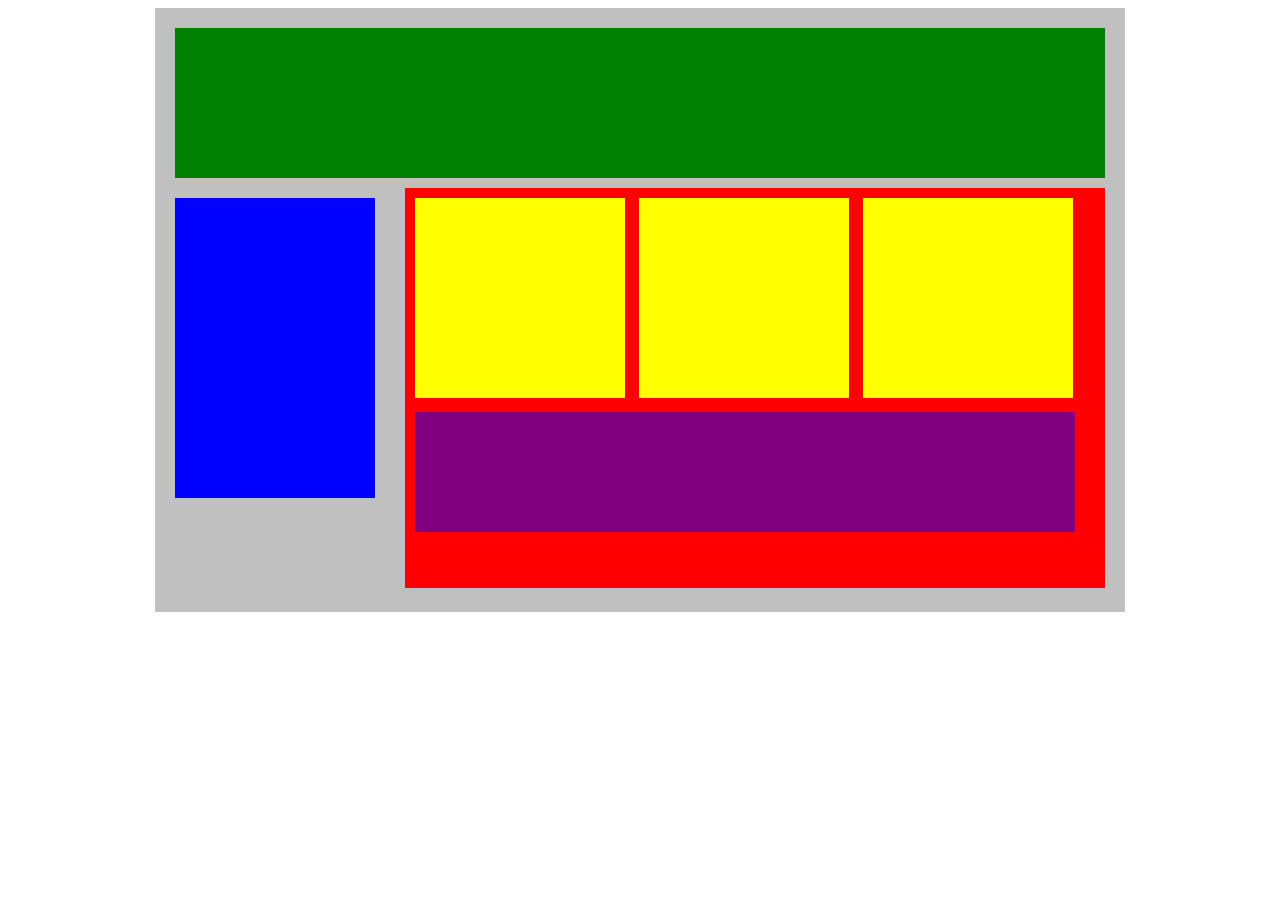
<file: Blocks/index.html>
<!DOCTYPE html>
<html lang="en">
<head>
    <title>Position Practice</title>
    <link rel="stylesheet" type="text/css" href="style.css">
</head>
<body>
    <div class="container">
        <div class="top-nav"></div>
        <div class="side-nav"></div>
        <div class="main">
            <div class="sub-content"></div>
            <div class="sub-content"></div>
            <div class="sub-content"></div>
            <div id="advertisement"></div>
        </div>
    </div>
</body>
</html>
</file>
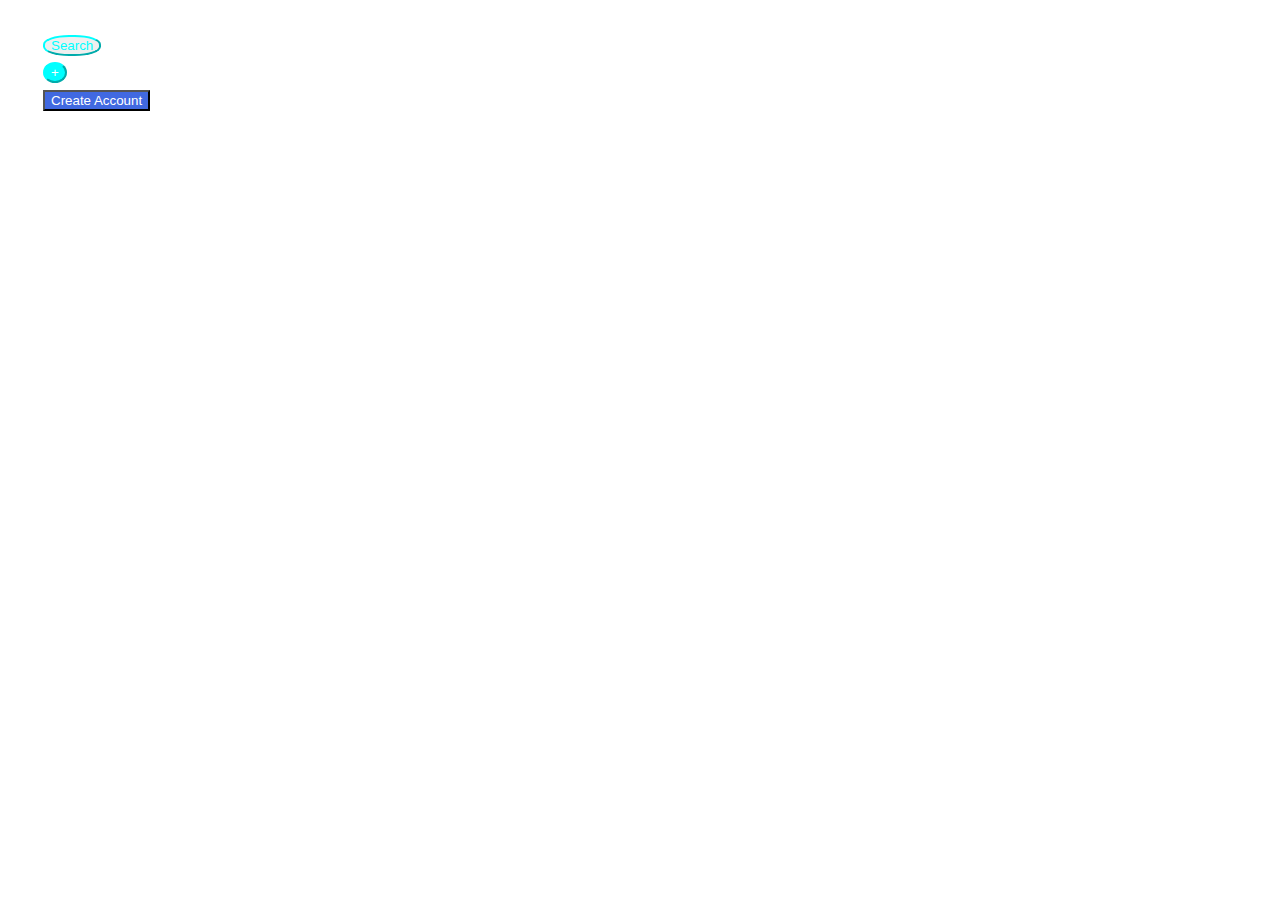
<file: Buttons/index.html>
<!DOCTYPE html>
<link rel="stylesheet" href="styling.css">
<html>
    <h1>
        <button style="color: cyan; border-color: cyan; border-top-right-radius: 45%; border-bottom-right-radius: 45%; border-top-left-radius: 45%; border-bottom-left-radius: 45%;">Search</button>
    </h1>

    <h2>
        <button style="color: white; background-color: cyan; border-color: cyan; border-radius: 50%">+</button>
    </h2>

    <h3>
        <button style="color: white; background-color: royalblue">Create Account</button>
    </h3>
</html>
</file>
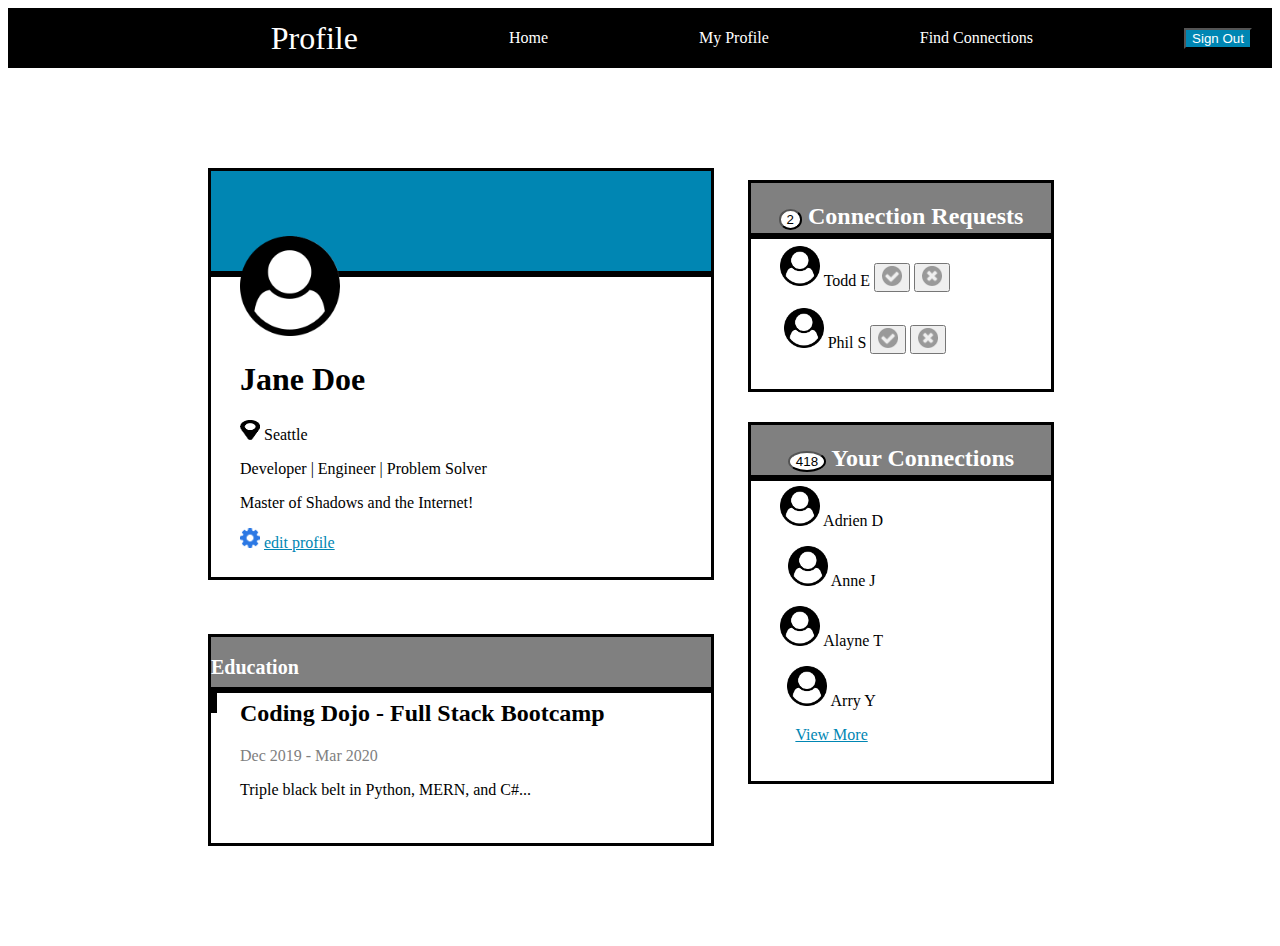
<file: Connections_2/index.html>
<!DOCTYPE html>
<html lang="en">
    <head>
        <title>CSS Connections</title>
        <link rel="stylesheet" type="text/css" href="style.css">
    </head>
    <div class="nav">
        <h1 class="nav-title">Profile</h1>
            <span style="color: white; font-size: xx-large;">Profile</span>
            <span style="color: white;">Home</span>
            <span style="color: white;">My Profile</span>
            <span style="color: white;">Find Connections</span>
            <button style="background-color: #0086b3; color: white; border-color: black;">Sign Out</button>
    </div>
        <div class="container">
        <div class="top"></div>
        <div class="card">
            <div class="sub-content">
                <p>
                    <img src ="user-circle.png" width="100" height="100">
                   </p>
                    <h1 id="name">
                        Jane Doe
                    </h1>
                    <p>
                        <img src ="map-marker.png" width="20" height="20">
                        Seattle
                    </p>
                    <p>
                        Developer | Engineer | Problem Solver
                    </p>
                    <p>
                        Master of Shadows and the Internet!
                    </p>
                    <p>
                        <img src="gear.png" width="20" height="20">
                        <span onclick="name(this)" style="color: #0086b3; text-decoration: underline;">edit profile</span>
                    </p>
            </div>
        </div>
        </div>
        <div class="requests">
            <div class="retop">
                <h2>
                    <button style="color: black; background-color: white; border-color: black; border-radius: 50%">2</button>
                    <span style="color: white;text-align: right;">Connection Requests</span>
                </h2>
            </div>
            <div class="recard">
                <div class="resub-content">
                    <p id="todd">
                        <img src ="user-circle.png" width="40" height="40">
                        Todd E
                        <button onclick="accept1(this)"><img src ="accept-circle.png" width="20" height="20"></button>
                        <button onclick="decline1(this)"><img src ="close-circle.png" width="20" height="20"></button>
                    </p>
                    <p id="phil">
                        <img src ="user-circle.png" width="40" height="40">
                        Phil S
                       <button onclick="accept2(this)"><img src ="accept-circle.png" width="20" height="20"></button>
                        <button onclick="decline2(this)"><img src ="close-circle.png" width="20" height="20"></button>
                    </p>
                </div>
            </div>
            </div>
        <div class="connections">
                <div class="contop">
                    <h2>
                        <button style="color: black; background-color: white; border-color: black; border-radius: 50%">418</button>
                        <span style="color: white;text-align: right;">Your Connections</span>
                    </h2>
                </div>
                <div class="concard">
                    <div class="consub-content" id="con">
                        <p>
                            <img src ="user-circle.png" width="40" height="40">
                            Adrien D
                        </p>
                        <p>
                            <img src ="user-circle.png" width="40" height="40">
                            Anne J
                        </p>
                        <p>
                            <img src ="user-circle.png" width="40" height="40">
                            Alayne T
                        </p>
                        <p>
                            <img src ="user-circle.png" width="40" height="40">
                            Arry Y
                        </p>
                        <p>
                            <span  style="color: #0086b3; text-decoration: underline;">View More</span>
                        </p>
                    </div>
                </div>
                </div>
                <div class="education">
                    <div class="edtop">
                        <h3>
                        <span style="color: white; font-size: 20px;">Education</span>
                    </h3>
                    </div>
                    <div class="edcard">
                        <span style=" border:  solid black;"></span>
                        <div class="edsub-content">
                            <h2>
                                Coding Dojo - Full Stack Bootcamp
                            </h2>
                            <p>
                                <span style="color: grey;">Dec 2019 - Mar 2020</span>
                            </p>
                            <p>
                                Triple black belt in Python, MERN, and C#...
                            </p>
                        </div>
                    </div>
                    </div>
                    <script src="scripts.js"></script>
</html>
</file>
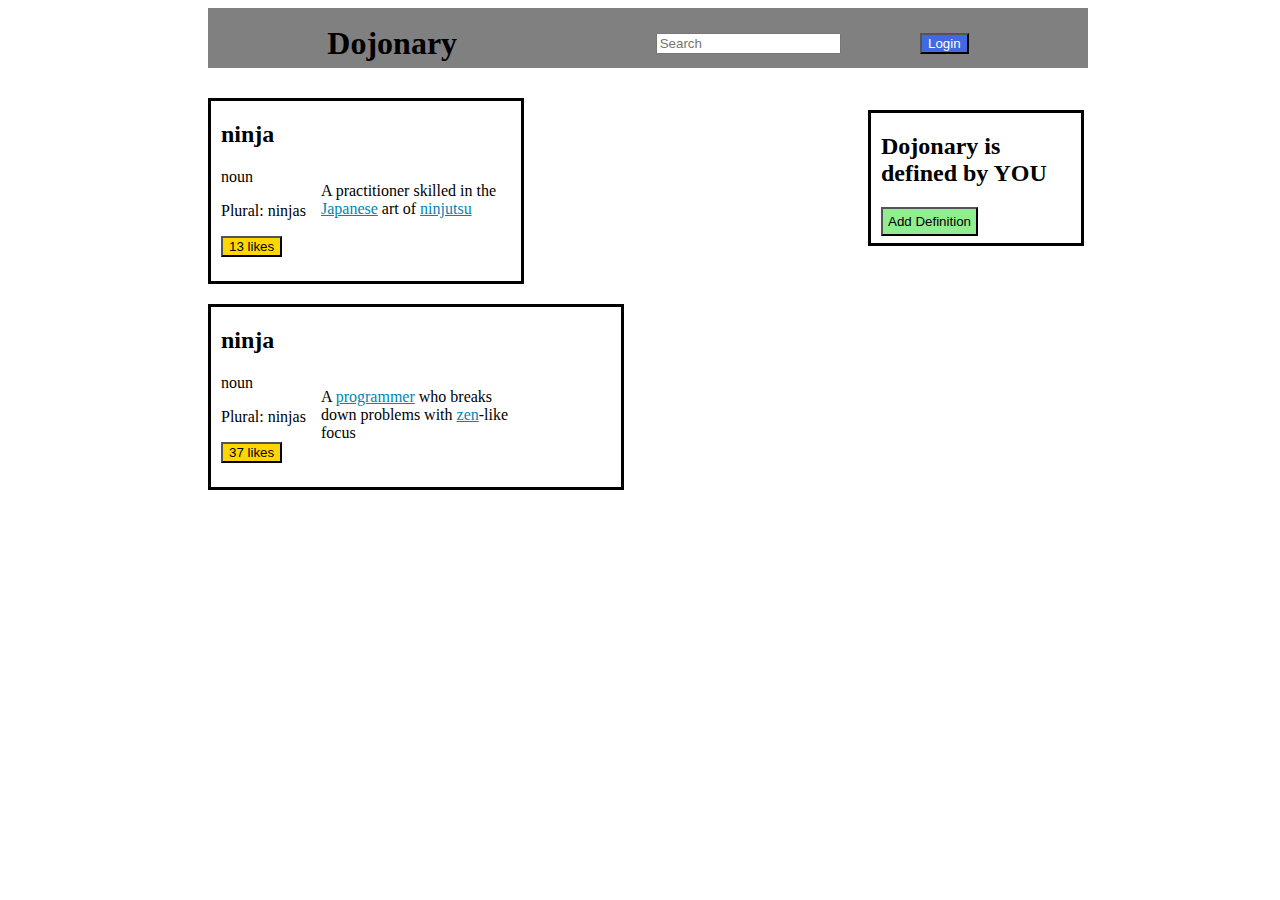
<file: dojonary/index.html>
<!DOCTYPE html>
<html lang="en">
    <head>
        <title>dojonary</title>
        <link rel="stylesheet" type="text/css" href="style.css">
    </head>
    <div class="nav">
        <h1 class="nav-title" style="color: black; font-size: xx-large;">Dojonary</h1>
        <ul class="nav-links"></ul>
            <input type="search" placeholder=Search>
            <button onclick="logout(this)" style="color:white; background-color: royalblue;">Login</button>
    </div>
        <div class="container">
        <div class="def1">
            <h2>ninja</h2>
            <p>noun
            </p>
           <p>
                Plural: ninjas
            </p>
            <div class="def1txt">
                <p>
                    A practitioner skilled in the <span  style="color: #0086b3; text-decoration: underline;">Japanese</span> art of <span  style="color: #0086b3; text-decoration: underline;">ninjutsu</span>
                </p>
            </div>
            <p>
                <button onclick="like(this)" style="background-color:gold; border-color: black;">13 likes</button>
            </p>
        </div>
        <div class="def2">
            <h2>ninja</h2>
            <p>
                noun
            </p>
            <p>
                Plural: ninjas
            </p>
            <div class="def2txt">
                <p>
                    A <span  style="color: #0086b3; text-decoration: underline;">programmer</span> who breaks down problems with <span  style="color: #0086b3; text-decoration: underline;">zen</span>-like focus
                </p>
            </div>
            <p>
                <button onclick="like2(this);" style="background-color:gold; border-color: black;">37 likes</button>
            </p>
        </div>
        <div class="defadd">
            <h2>
                Dojonary is defined by YOU
            </h2>
            <p>
                <button onclick="adddef(this);" style="background-color:lightgreen; border-color: black; padding: 5px;">Add Definition</button>
            </p>
        </div>
        </div>
                <script src="scripts.js"></script>
</html>
</file>
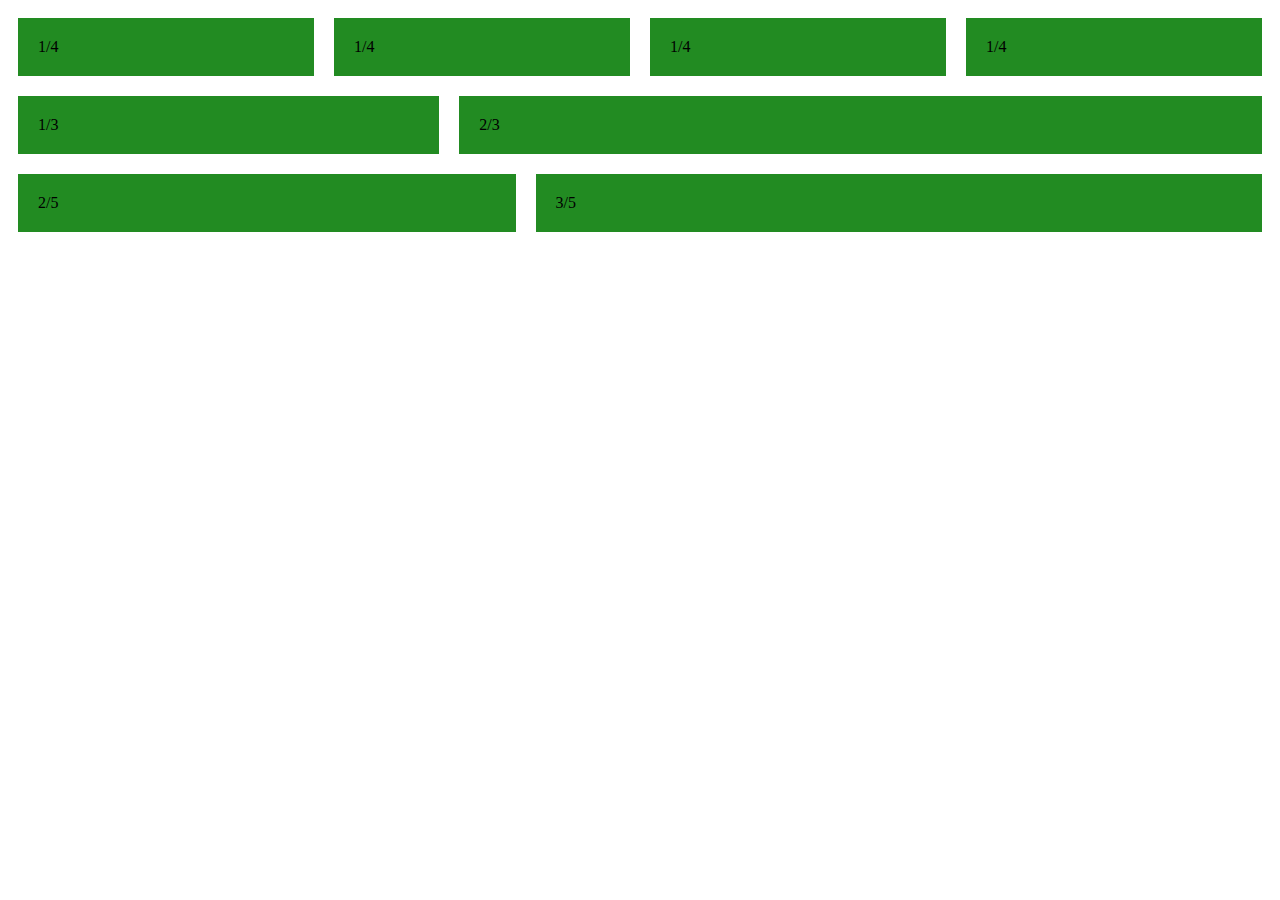
<file: flex/index.html>
<!DOCTYPE html>
<html>
<head>
    <meta charset="utf-8">
    <meta name="viewport" content="width=device-width">
    <title>Flexible Columns</title>
    <link rel="stylesheet" type="text/css" href="style.css">
</head>
<body>
    <div class="row">
        <div class="col">1/4</div>
        <div class="col">1/4</div>
        <div class="col">1/4</div>
        <div class="col">1/4</div>
    </div>
    <div class="row">
        <div class="col">1/3</div> 
        <div class="col-2">2/3</div>
    </div>
    <div class="row">
        <div class="col-2">2/5</div> 
        <div class="col-3">3/5</div>
    </div>        
</body>
</html>
</file>
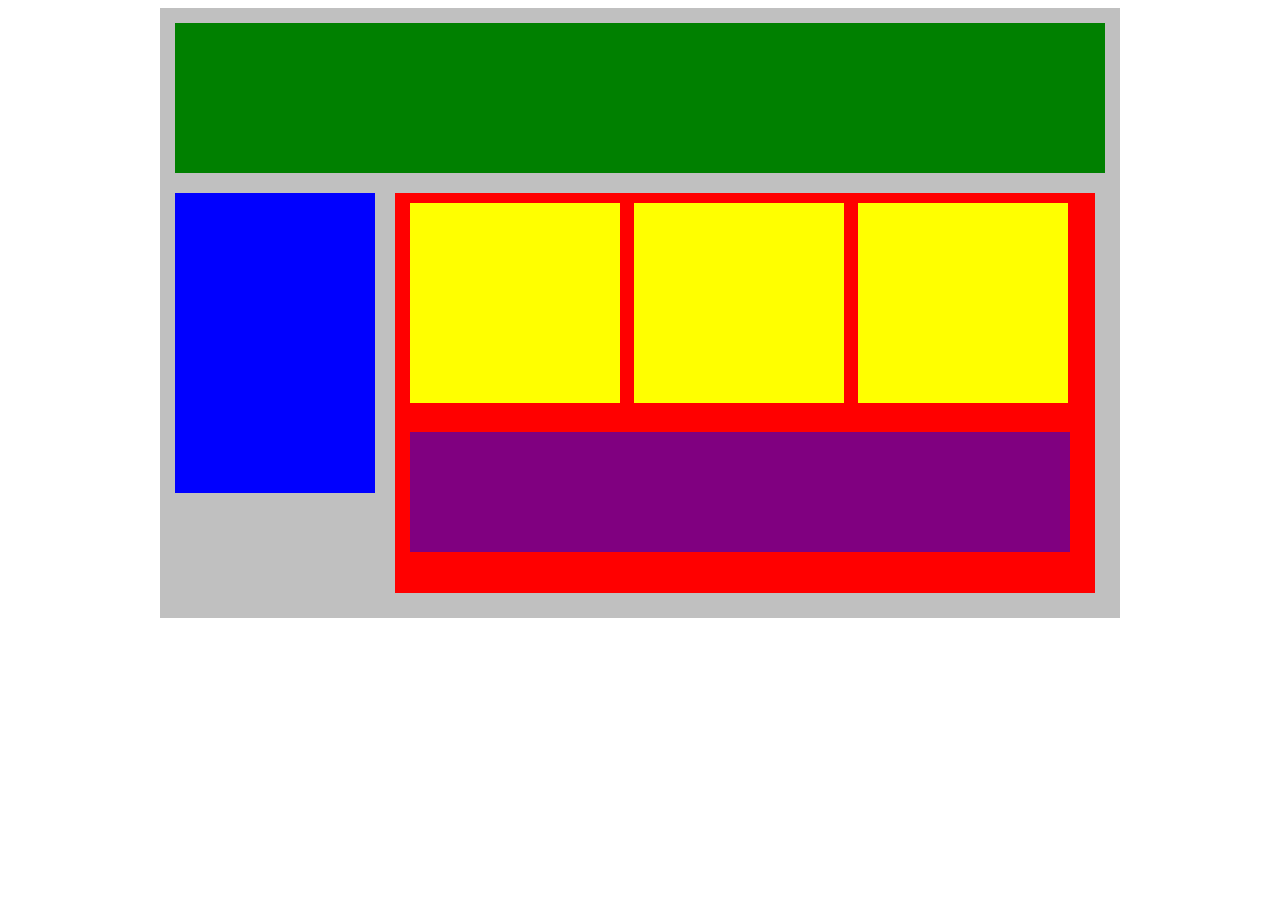
<file: Flex_Blocks/index.html>
<!DOCTYPE html>
<html lang="en">
<head>
    <title>Position Practice</title>
    <link rel="stylesheet" type="text/css" href="style.css">
</head>
<body>
    <div class="container">
        <div class="top-nav"></div>
        <div class="row">
            <div class="side-nav"></div>
            <div class="main">
                <div class="row">
                    <div class="sub-content"></div>
                    <div class="sub-content"></div>
                    <div class="sub-content"></div>
                </div>
                <div id="advertisement"></div>
            </div>
        </div>
    </div>
</body>
</html>
</file>
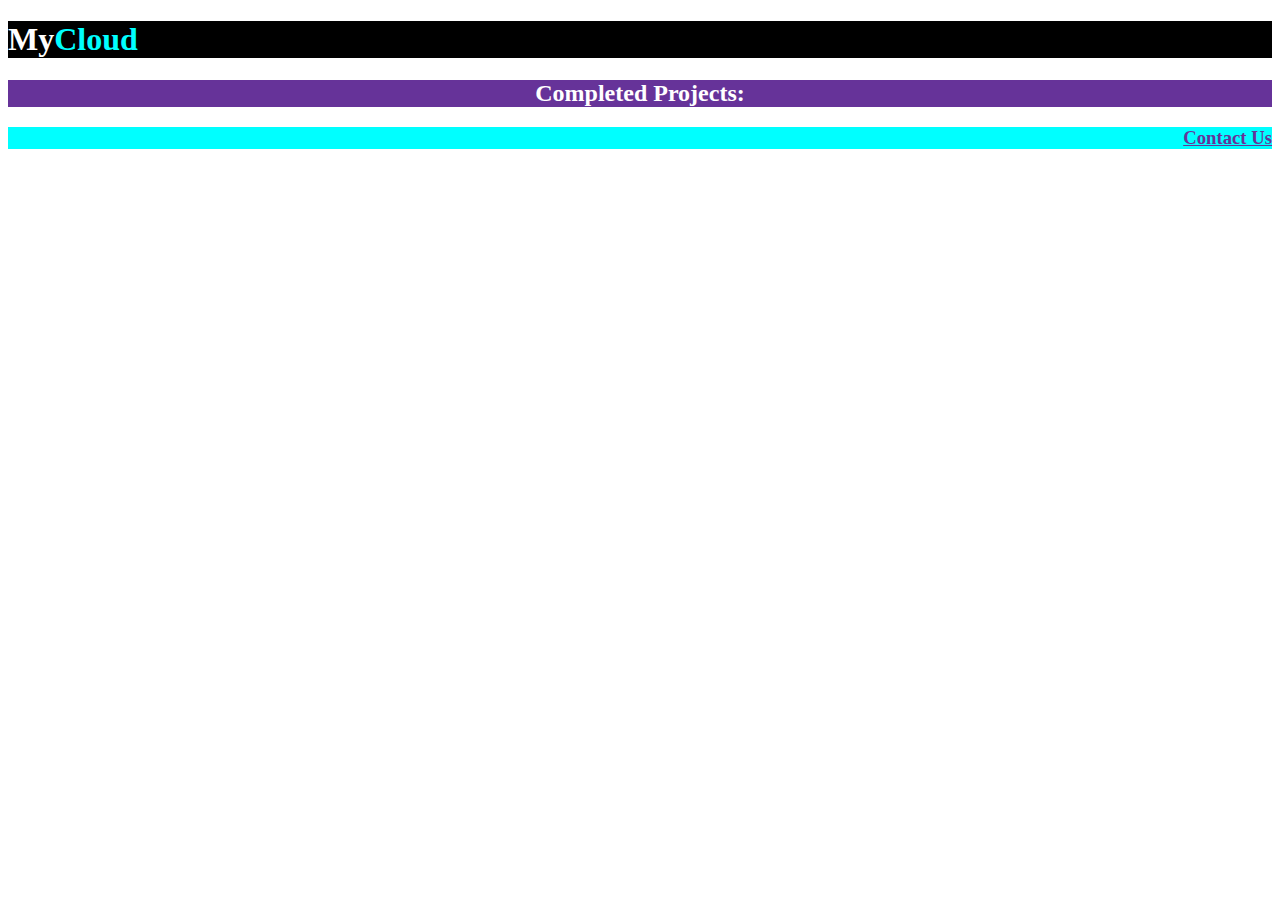
<file: Styling/index.html>
<!DOCTYPE html>
<html lang="en">
    <link rel="stylesheet" href="styling.css">
<h1>
    My<span style=" color:cyan">Cloud</span>
</h1>

<h2>
    Completed Projects:
</h2>

<h3>
    Contact Us
</h3>

</html>
</file>
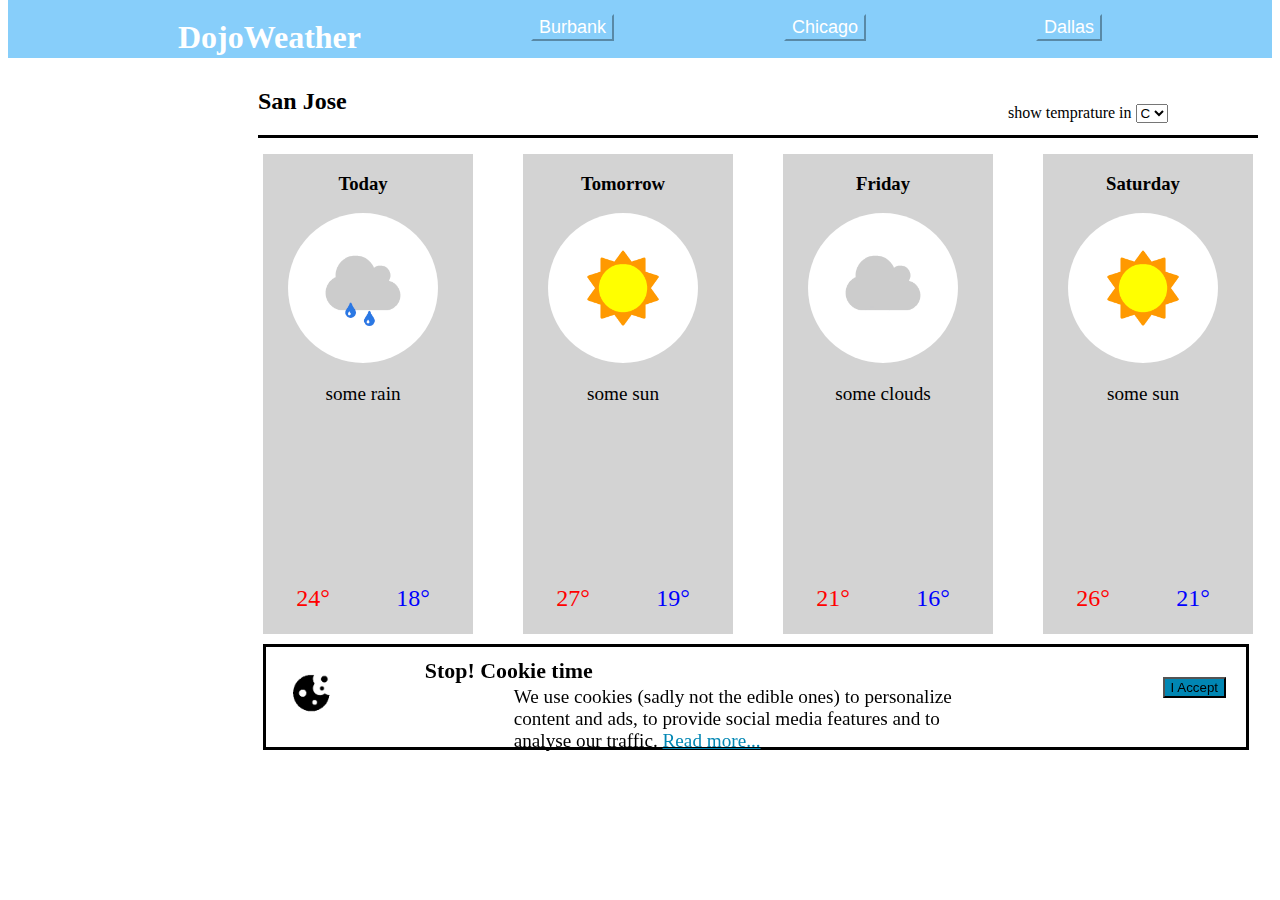
<file: weather/index.html>
<!DOCTYPE html>
<html lang="en">
<head>
    <title>Weather</title>
    <link rel="stylesheet" type="text/css" href="style.css">
</head>
<div class="header">
<h1>
   <span style="color:white;">DojoWeather</span> 
</h1>
<p>
    <button onclick="change(this)" style="color:white; font-size: large; background-color: lightskyblue; border-color: lightskyblue;">Burbank</button> 
</p>
<p>
    <button onclick="change(this)" style="color:white; font-size: large; background-color: lightskyblue; border-color: lightskyblue;">Chicago</button> 
</p>
<p>
    <button onclick="change(this)" style="color:white; font-size: large; background-color: lightskyblue; border-color: lightskyblue;">Dallas</button>
    
</p>
</div>

<div class="city">
<h2>
    San Jose
</h2>
</div>
<div class="temp">
    <p>
        show temprature in <select name="" onchange="convert(this)">
        <option>C</option>
        <option>F</option>
        </select>
    </p>

<div class="forcast">
<div class="day">
    <h3>
        Today
    </h3>
    <img src="some_rain.png" height="150" width="150" style="border-radius: 50%;">
    <p>
        <span style="font-size: larger;">some rain</span>
    </p>
    <p id="temph1">
        <span style="color: red; font-size: x-large;">24°</span>
    </p>
    <p id="tempc1">
        <span style="color: blue; font-size: x-large;">18°</span>
    </p>
</div>
<div class="day">
    <h3>
        Tomorrow
    </h3>
    <img src="some_sun.png" height="150" width="150" style="border-radius: 50%;">
    <p>
        <span style="font-size: larger;">some sun</span>
    </p>
    <p id="temph2">
        <span style="color: red; font-size: x-large;">27°</span>
    </p>
    <p id="tempc2">
        <span style="color: blue; font-size: x-large;">19°</span>
    </p>
</div>
<div class="day">
    <h3>
        Friday
    </h3>
    <img src="some_clouds.png" height="150" width="150" style="border-radius: 50%;">
    <p>
        <span style="font-size: larger;">some clouds</span>
    </p>
    <p id="temph3">
        <span style="color: red; font-size: x-large;">21°</span>
    </p>
    <p id="tempc3">
        <span style="color: blue; font-size: x-large;">16°</span>
    </p>
</div>
<div class="day">
    <h3>
        Saturday
    </h3>
    <img src="some_sun.png" height="150" width="150" style="border-radius: 50%;">
    <p>
        <span style="font-size: larger;">some sun</span>
    </p>
    <p id="temph4">
        <span style="color: red; font-size: x-large;">26°</span>
    </p>
    <p id="tempc4">
        <span style="color: blue; font-size: x-large;">21°</span>
    </p>
</div>
<div class="cookie">
    <img src="cookie.png" height="50" width="50">
    <h3>
       <div class="cookiehd">
        <h3>
            Stop! Cookie time
        </h3>
       </div>
    </h3>
    <div class="cookietxt">
        <p>
            We use cookies (sadly not the edible ones) to personalize
            content and ads, to provide social media features and to
            analyse our traffic. <span style="color: #0086b3; text-decoration: underline;">Read more...</span>
        </p>
    </div>
    <div class="cookiebtn">
        <button onclick="hide(this)" style="background-color: #0086b3;">I Accept</button>
    </div>
</div>
</div>

<div class="farenheit">
<div id="ftempc1">
    <span style="color: blue; font-size: x-large;">65°</span>
</div>
<div id="ftemph1">
    <span style="color: red; font-size: x-large;">75°</span>
</div>
<div id="ftempc2">
    <span style="color: blue; font-size: x-large;">66°</span>
</div>
<div id="ftemph2">
    <span style="color: red; font-size: x-large;">80°</span>
</div>
<div id="ftempc3">
    <span style="color: blue; font-size: x-large;">61°</span>
</div>
<div id="ftemph3">
    <span style="color: red; font-size: x-large;">69°</span>
</div>
<div id="ftempc4">
    <span style="color: blue; font-size: x-large;">70°</span>
</div>
<div id="ftemph4">
    <span style="color: red; font-size: x-large;">78°</span>
</div>
</div>
<script src="scripts.js"></script>
</html>
</file>
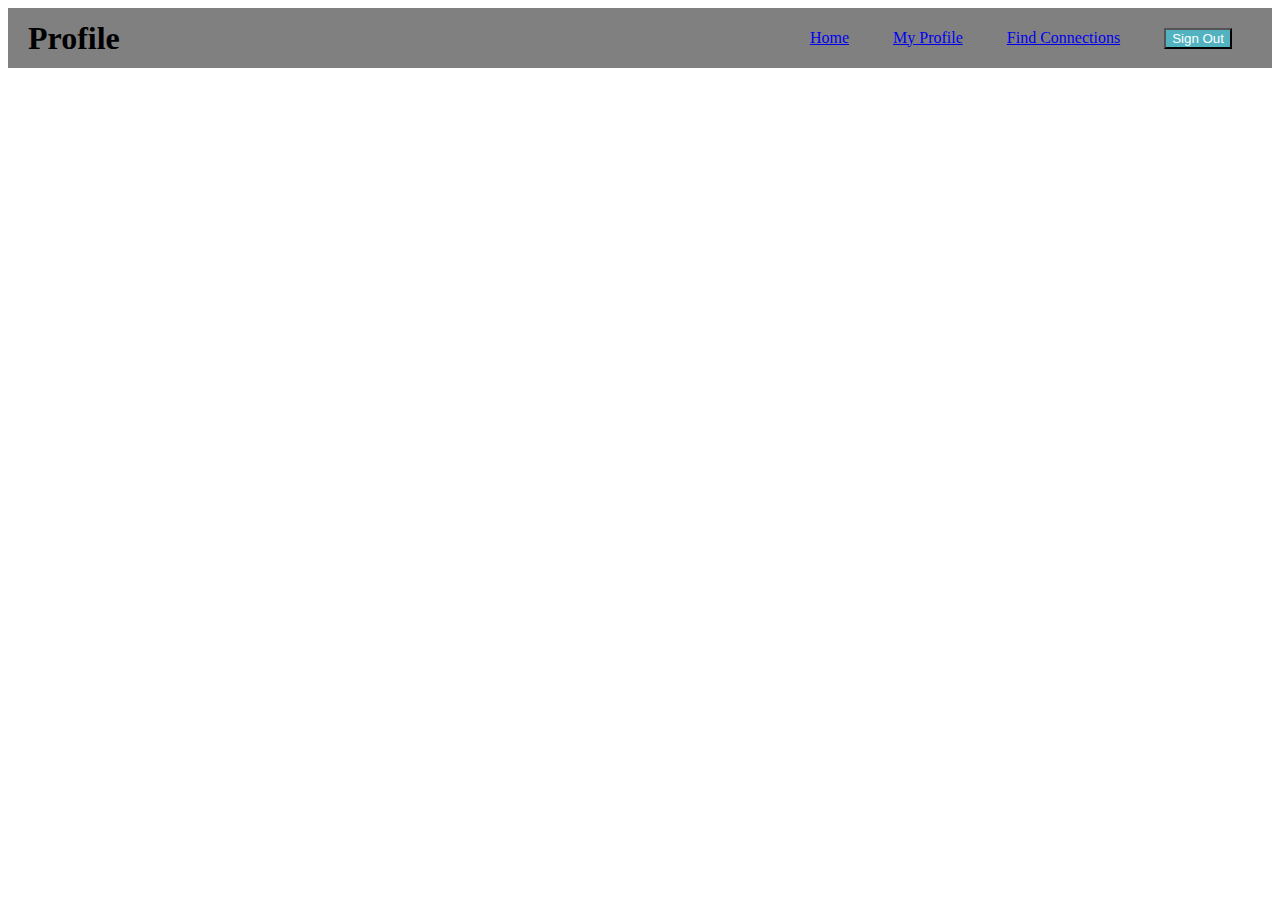
<file: Styling/NavBar/index.html>
<!DOCTYPE html>
<html lang="en">
    <link rel="stylesheet" href="style.css">
    <div class="nav">
    <h1 class="nav-title">Profile</h1>
    <ul class="nav-links">
        <li><a href="#">Home</a></li>
    	<li><a href="#" class="active">My Profile</a></li>
    	<li><a href="#">Find Connections</a></li>
        <li><button style="color:white; background-color: #52b2bf; border-color: black; class="btn">Sign Out</button></li>
    </ul>
</div>
</html>
</file>
<file: Blocks/style.css>
.container{
    width: 950px;
    background-color: silver;
    margin: 0px auto;
padding: 10px;
padding-bottom: 100px;
}
.top-nav {
    height: 150px;
    background-color: green;
margin: 10px;
}
.side-nav {
    height: 300px;
    width: 200px;
    background-color: blue;
margin: 10px;
margin-right: 0px;
}
.main {
    height: 400px;
    width: 700px;
    background-color: red;
margin-right: 10px;
box-sizing: border-box; padding: 5px;
float: right;
}
.sub-content {
    height: 200px;
    width: 210px;
    background-color: yellow;
margin: 5px;
display: inline-block;
}
#advertisement {
    height: 120px;
    width: 660px;
    background-color: purple;
margin: 5px;
}

.main, .side-nav{
display: inline-block;
}
</file>
<file: Buttons/styling.css>
h1{
    margin-left: 35px;
    margin-bottom: 15px;
    height: 35px;
    }
h2{
    margin-left: 35px;
    margin-top: -15px;
    }
h3{
    margin-left: 35px;
    margin-top: -15px;
    }
</file>
<file: Connections_2/style.css>
.container{
    width: 500px;
    margin: 100px;
    margin-left: 100px;
    padding: 0;
    }
    
    .top{
        margin: inherit;
        margin-bottom: 0;
    width: inherit;
    height: 100px;
    background-color: #0086b3;
    border: solid black ;
    }
    
    .card{
        margin: inherit;
        margin-top: 0;
    width: inherit;
    height: 300px;
    /* background-color: aqua; */
    border: solid black;
    }
    
    .sub-content{
    position: absolute;
    top: 200px;
    left: 240px;
    padding-top: 20px;
    }
    .requests{
        width: 300px;
        margin: 100px;
        margin-left: 370px;
        margin-top: -500px;
        padding: 0;
        }
        
        .retop{
            margin: inherit;
            margin-bottom: 0;
        width: inherit;
        height: 50px;
        background-color: grey;
        text-align: center;
        border: solid black ;
        }
        
        .recard{
            margin: inherit;
            margin-top: 0;
        width: inherit;
        height: 150px;
        /* background-color: aqua; */
        border: solid black;
        }
        
        .resub-content{
        position: absolute;
        top: 210px;
        left: 780px;
        text-align: center;
        padding-top: 20px;
}
            
        .connections{
            width: 300px;
            margin: 100px;
            margin-left: 370px;
            margin-top: -70px;
            padding: 0;
            }
            
            .contop{
                margin: inherit;
                margin-bottom: 0;
            width: inherit;
            height: 50px;
            background-color: grey;
            text-align: center;
            border: solid black ;
            }
            
            .concard{
                margin: inherit;
                margin-top: 0;
            width: inherit;
            height: 300px;
            /* background-color: aqua; */
            border: solid black;
            }
            
            .consub-content{
            position: absolute;
            top: 450px;
            left: 780px;
            text-align: center;
            padding-top: 20px;
            
            }
            
            .education{
                width: 500px;
                margin: 100px;
                margin-left: 100px;
                margin-top: -250px;
                padding: 0;
                }
                
                .edtop{
                    margin: inherit;
                    margin-bottom: 0;
                width: inherit;
                height: 50px;
                background-color: grey;
                border: solid black ;
                }
                
                .edcard{
                    margin: inherit;
                    margin-top: 0;
                width: inherit;
                height: 150px;
                /* background-color: aqua; */
                border: solid black ;
                }
                
                .edsub-content{
                position: absolute;
                top: 650px;
                left: 240px;
                padding-top: 30px;
                
                }
                    
                .nav{
                    height:50px;
                    width: auto;
                    background-color: black;
                    display: flex;
                    align-items:center;
                    justify-content: space-between;
                    padding: 5px 20px;
                }
</file>
<file: dojonary/style.css>
.container{
    width: 500px;
    margin: 100px;
    margin-left: 100px;
    padding: 0;
    display:flexbox;
    }
    
    .def1{
        border-style: solid;
        height: 180px;
        width: 300px;
        margin-left: 100px;
        padding-left: 10px;
        margin-top: -70px;
        margin-bottom: 20px;
    }
    .def1txt{
        height: 0;
        width: 200px;
        text-align: left;
        margin-left: 100px;
        margin-top: -70px;
        position: absolute;
    }

    .def2{
        border-style: solid;
        height: 180px;
        width: 400px;
        margin-left: 100px;
        margin-top: 10px;
       padding-left: 10px;
       margin-bottom: 20px;
       
    }
    .def2txt{
        height: 0;
        width: 200px;
        text-align: left;
        margin-left: 100px;
        margin-top: -70px;
        position: absolute;
    }

    .defadd{
        border-style: solid;
        height: 130px;
        width: 200px;
        margin-left: 760px;
        margin-top: -400px;
        padding-left: 10px;
    }
                    
                .nav{
                    height:50px;
                    width: 800px;
                    background-color: grey;
                    display: inline-flex;
                    align-items:center;
                    justify-content: space-evenly;
                    padding: 10px 40px 0 40px;
                    margin-left: 200px;
                }
                li{
                    display:inline;
                    justify-content: space-evenly;
                    padding: 10px 40px 0 40px;
                    text-align: left;
                }
</file>
<file: flex/style.css>
.row{
display:flex;
}

.col{
    flex: 1;
background-color: forestgreen;
padding: 20px;
margin: 10px;

}

.col-2{
    flex: 2;
    background-color: forestgreen;
    padding: 20px;
    margin: 10px;
    
}

.col-3{
    flex: 3;
    background-color: forestgreen;
    padding: 20px;
    margin: 10px;
    
}
</file>
<file: Flex_Blocks/style.css>
.container{
    width: 950px;
    background-color: silver;
    margin: 0px auto;
    padding: 5px;
}
.top-nav {
    height: 150px;
    background-color: green;
    margin: 10px;
}
.side-nav {
    height: 300px;
    width: 200px;
    background-color: blue;
    margin: 10px;
    margin-right: 0px;
}
.main {
    height: 400px;
    width: 700px;
    background-color: red;
    margin: 20px;
    box-sizing: border-box; padding: 5px;
    margin-top: 10px;
    padding-left: 10px;
    float: right;
}
.sub-content {
    height: 200px;
    width: 210px;
    background-color: yellow;
    margin: 5px;
    display: inline-block;
}
#advertisement {
    height: 120px;
    width: 660px;
    background-color: purple;
    margin-left: 5px;
    margin-top: 20px;
}
.row {
    /* TODO - what should go here? */
    display: flex;
    display: inline-block;
}
.main, .side-nav{
    display: inline-block;
    }
</file>
<file: Styling/styling.css>
h1{
background-color: black;
color: white;
font-style: normal;
font-family: cursive;
}

h2{
background-color: rebeccapurple;
color: white;
text-align: center;
font-family: cursive;

}

h3{
background-color: aqua;
color: rebeccapurple;
text-align: right;
font-style: normal;
text-decoration: underline;
font-weight: bold;
font-family: cursive;
}
</file>
<file: weather/style.css>
.header{
    background-color: lightskyblue;
    height: 60px;
    display: flex;
    justify-content: space-evenly;
    text-align: left;
    margin-bottom: 10px;
    margin-top: -10px;
}

.temp{
margin-left: 1000px;
margin-top: -50px;
visibility: visible;
}

.city{
    margin-top: 30px;
    border-bottom: solid black;
    width: 1000px;
    margin-left: 250px;
}

.forcast{
    height: 550px;
    width: 1000px;
    margin-left: -750px;
    box-sizing: border-box; padding: 5px;
    display: flex;
    justify-content: space-between;
}

.cookie{
height: 80px;
width: 950px;
border: solid black;
position: fixed;
margin-left: 0px;
margin-top: 500px;
display: flex;
justify-content: space-between;
padding-left: 20px;
padding-right: 10px;
padding-top: 20px;

}

.day{
    height: 480px;
    width: 200px;
    margin-left: 0px;
    margin-top: 10px;
    padding-right: 10px;
    display: inline;
    justify-content: space-between;
    background-color: lightgrey;
    text-align: center;
}
.cookiebtn{
    padding: 10px;
    padding-top: 10px;
}
.cookiehd{
    margin-top: -50px;
    width: 200px;
    height: 5px;
    margin-bottom: 0;
    margin-left: -100px;
}
.cookietxt{
    width: 450px;
    margin-left: -300px;
    font-size: larger;
}

.farenheit{
    margin-left: -5000px;
    margin-top: -5000px;
    visibility: visible;
}

#temph1{
margin-top: 180px;
margin-right: 100px;
}

#tempc1{
    margin-top: -43px;
    margin-left: 100px;
}

#temph2{
    margin-top: 180px;
    margin-right: 100px;
    }
    
#tempc2{
    margin-top: -43px;
    margin-left: 100px;
    }

#temph3{
    margin-top: 180px;
    margin-right: 100px;
}
        
#tempc3{
    margin-top: -43px;
    margin-left: 100px;
}

#temph4{
    margin-top: 180px;
    margin-right: 100px;
}
        
#tempc4{
    margin-top: -43px;
    margin-left: 100px;
}

#ftemph1{
    margin-top: 180px;
    margin-right: 100px;
    }
    
    #ftempc1{
        margin-top: -27px;
        margin-left: 100px;
    }
    
    #ftemph2{
        margin-top: 180px;
        margin-right: 100px;
        }
        
    #ftempc2{
        margin-top: -27px;
        margin-left: 100px;
        }
    
    #ftemph3{
        margin-top: 180px;
        margin-right: 100px;
    }
            
    #ftempc3{
        margin-top: -27px;
        margin-left: 100px;
    }
    
    #ftemph4{
        margin-top: 180px;
        margin-right: 100px;
    }
            
    #ftempc4{
        margin-top: -27px;
        margin-left: 100px;
    }
</file>
<file: Styling/NavBar/style.css>
.nav{
    height:50px;
    width: auto;
    background-color: grey;
    display: flex;
    align-items:center;
    justify-content: space-between;
    padding: 5px 20px;
}
li{
    display:inline-flex;
    justify-content: space-around;
    padding: 10px 20px;
}
</file>
